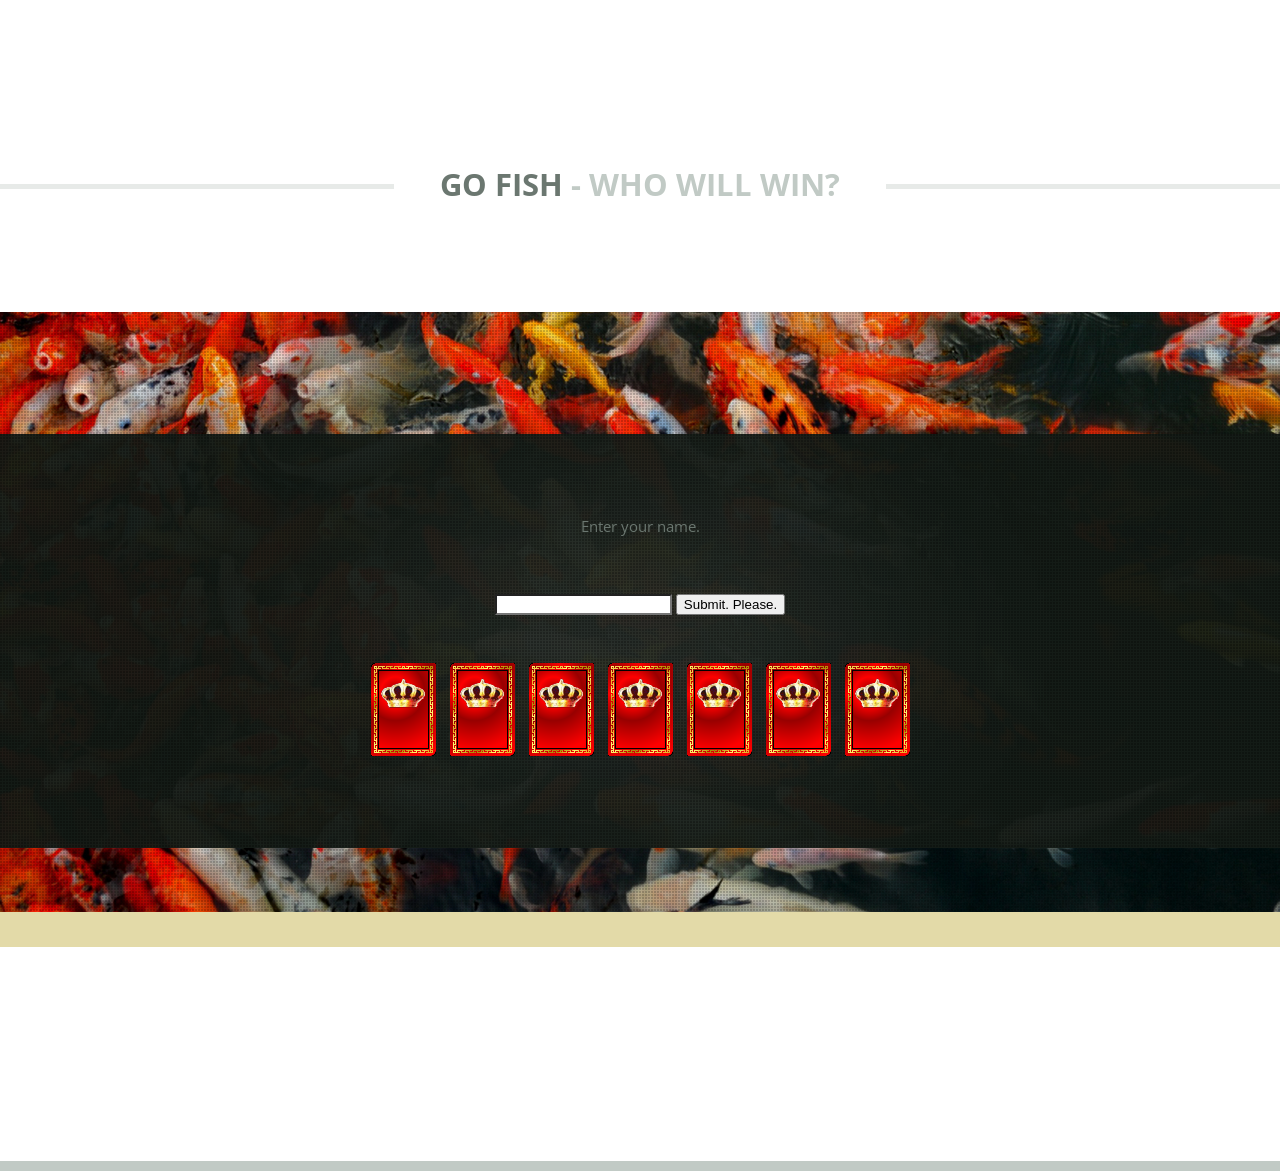
<file: index.html>
<!DOCTYPE HTML>

<html>
	<head>
		<title>Go Fish</title>
		<meta http-equiv="content-type" content="text/html; charset=utf-8">
		<meta name="description" content="">
		<meta name="keywords" content="">
		<link href="http://fonts.googleapis.com/css?family=Open+Sans:400,700|Open+Sans+Condensed:700" rel="stylesheet">
		<script src="js/jquery.min.js"></script>
		<script src="js/config.js"></script>
		<script src="js/skel.min.js"></script>
		<script src="js/skel-panels.min.js"></script>
		<script src="js/scripts.js"></script>

		<noscript>
 			<link rel="stylesheet" href="css/skel-noscript.css">
			<link rel="stylesheet" href="css/style.css">
			<link rel="stylesheet" href="css/style-desktop.css">
		</noscript>

    <link href="css/styles.css" rel="stylesheet" type="text/css" media="all">

	</head>
	<body class="homepage">
		<!-- Header -->
			<header id="header">
				<div class="logo">
					<div>
						<h1><a href="#" id="logo">GO FISH</a></h1>
						<span class="byline">- Who will win?</span>
					</div>
				</div>
			</header>
		<!-- /Header -->

		<!-- Banner -->
			<div id="banner-wrapper">
				<section id="banner">
					<div id="player-scoreboard">
            <div class="player-name"></div>
            <div class="match-count"></div>
            <div class="your-pairs"></div>
            <div class="match-list"></div>
					</div>
					<div id="computer-scoreboard">
            <div class="player-name"></div>
            <div class="match-count"></div>
            <div class="match-list"></div>
					</div>

					<form id="name-input">
						<p>Enter your name.</p>
						<input type="text" id="player-name"> </input>
						<button type="submit">Submit. Please.</button>
					</form>

					<form id="player-turn">
						<div id="computer-response"></div>
						<span id="have-any">
							<label for="ask">Do you have any...</label>
							<select id="rank">
							</select>
							<button type="submit">Ask!</button>
						</span>
					</form>

					<form id="computer-turn">
						<span id="computer-wants"></span>
						<button type="submit">Ok</button>
					</form>

					<div id="cards">
						<span class="card unknown"></span>
						<span class="card unknown"></span>
						<span class="card unknown"></span>
						<span class="card unknown"></span>
						<span class="card unknown"></span>
						<span class="card unknown"></span>
						<span class="card unknown"></span>
					</div>
				</section>
			</div>
		<!-- /Banner -->

		<!-- Main -->
			<div id="main-wrapper">
				<div id="main" class="container">
					<div class="row">
						<div class="12u">
						</div>
					</div>
				</div>
			</div>
	</body>
</html>
</file>
<file: css/skel-noscript.css>
html,body,div,span,applet,object,iframe,h1,h2,h3,h4,h5,h6,p,blockquote,pre,a,abbr,acronym,address,big,cite,code,del,dfn,em,img,ins,kbd,q,s,samp,small,strike,strong,sub,sup,tt,var,b,u,i,center,dl,dt,dd,ol,ul,li,fieldset,form,label,legend,table,caption,tbody,tfoot,thead,tr,th,td,article,aside,canvas,details,embed,figure,figcaption,footer,header,hgroup,menu,nav,output,ruby,section,summary,time,mark,audio,video{margin:0;padding:0;border:0;font-size:100%;font:inherit;vertical-align:baseline}article,aside,details,figcaption,figure,footer,header,hgroup,menu,nav,section{display:block}body{line-height:1}ol,ul{list-style:none}blockquote,q{quotes:none}blockquote:before,blockquote:after,q:before,q:after{content:'';content:none}table{border-collapse:collapse;border-spacing:0}body{-webkit-text-size-adjust:none}*,*:before,*:after{-moz-box-sizing:border-box;-webkit-box-sizing:border-box;-o-box-sizing:border-box;-ms-box-sizing:border-box;box-sizing:border-box}.container{width:1200px;margin:0 auto}.\31 2u{width:100%}.\31 1u{width:91.6666666667%}.\31 0u{width:83.3333333333%}.\39 u{width:75%}.\38 u{width:66.6666666667%}.\37 u{width:58.3333333333%}.\36 u{width:50%}.\35 u{width:41.6666666667%}.\34 u{width:33.3333333333%}.\33 u{width:25%}.\32 u{width:16.6666666667%}.\31 u{width:8.3333333333%}.\-11u{margin-left:91.6666666667%}.\-10u{margin-left:83.3333333333%}.\-9u{margin-left:75%}.\-8u{margin-left:66.6666666667%}.\-7u{margin-left:58.3333333333%}.\-6u{margin-left:50%}.\-5u{margin-left:41.6666666667%}.\-4u{margin-left:33.3333333333%}.\-3u{margin-left:25%}.\-2u{margin-left:16.6666666667%}.\-1u{margin-left:8.3333333333%}.row>*{padding:40px 0 0 40px;float:left;-moz-box-sizing:border-box;-webkit-box-sizing:border-box;-o-box-sizing:border-box;-ms-box-sizing:border-box;box-sizing:border-box}.row+.row>*{padding-top:40px}.row{margin-left:-40px}.row:after{content:'';display:block;clear:both;height:0}.row:first-child>*{padding-top:0}.row>*{padding-top:0}.row.flush{margin-left:0}.row.flush>*{padding:0 !important}.row.half>*{padding:20px 0 0 20px}.row.half+.row.half>*{padding-top:20px}.row.half{margin-left:-20px}.row.double>*{padding:80px 0 0 80px}.row.double+.row.double>*{padding-top:80px}.row.double{margin-left:-80px}
</file>
<file: css/style.css>
/*
	TXT 2.0 by HTML5 UP
	html5up.net | @n33co
	Free for personal and commercial use under the CCA 3.0 license (html5up.net/license)
*/

/*********************************************************************************/
/* Basic                                                                         */
/*********************************************************************************/

	*
	{
		-moz-box-sizing: border-box;
		-webkit-box-sizing: border-box;
		-o-box-sizing: border-box;
		-ms-box-sizing: border-box;
		box-sizing: border-box;
	}

	body
	{
		font-family: 'Open Sans', sans-serif;
		font-weight: 400;
		background: #f2f5f3;
		color: #6b7770;
		font-size: 11.5pt;
		line-height: 2em;
	}
	
	h1, h2, h3, h4, h5, h6, h7
	{
		font-family: 'Open Sans Condensed', sans-serif;
		font-weight: 700;
		text-transform: uppercase;
		color: #6b7770;
	}

	h1 a, h2 a, h3 a, h4 a, h5 a, h6 a, h7 a
	{
		text-decoration: none;
		color: inherit;
	}

	
	h2.major
	{
		position: relative;
		border-top: solid 5px #e7eae8;
	}

		h2.major span
		{
			background: #fff;
			position: relative;
			display: inline-block;
		}

		#footer h2.major span
		{
			background: #f2f5f3;
		}
	
	a
	{
		color: #006376;
		text-decoration: underline;
	}

		a:hover
		{
			text-decoration: none;
		}

	form
	{
	}
	
		form input,
		form select,
		form textarea
		{
			-webkit-appearance: none;
		}
			
	br.clear
	{
		clear: both;
	}
	
	p, ul, ol, dl, table
	{
		margin-bottom: 3em;
	}
	
	section,
	article
	{
		margin-bottom: 6em;
	}
	
	section > :last-child,
	article > :last-child
	{
		margin-bottom: 0;
	}

	section:last-child,
	article:last-child
	{
		margin-bottom: 0;
	}

	.byline
	{
		display: block;
		font-family: 'Open Sans Condensed', sans-serif;
		font-weight: 700;
		text-transform: uppercase;
		color: #c1cac5;
	}

	.image
	{
		position: relative;
		display: inline-block;
		border-radius: 8px;
	}
	
		.image img
		{
			display: block;
			width: 100%;
			border-radius: 8px;
		}
		
		/*
			Note: The following style adds the textured/pixelated look to content
			images. I added this to help mask the distortion introduced when a browser
			resizes an image, but if you don't want this to happen just remove or comment
			out the entire style.
		*/
		
		.image:before
		{
			content: '';
			position: absolute;
			left: 0;
			top: 0;
			width: 100%;
			height: 100%;
			background: url('images/overlay.png');
			opacity: 0.2;
			border-radius: 8px;
		}

	.image-full
	{
		display: block;
		width: 100%;
		margin: 0 0 2em 0;
	}
	
	.image-left
	{
		float: left;
		margin: 0 2em 2em 0;
	}
	
	.image-centered
	{
		display: block;
		margin: 0 0 2em 0;
	}

		.image-centered img
		{
			margin: 0 auto;
			width: auto;
		}
		
	.button
	{
		display: inline-block;
		font-family: 'Open Sans Condensed', sans-serif;
		font-weight: 700;
		text-transform: uppercase;
		text-decoration: none;
		background: #e3daa8;
		color: #fff;
		border-radius: 8px;
		outline: 0;
		-moz-transition: background-color .2s ease-in-out;
		-webkit-transition: background-color .2s ease-in-out;
		-o-transition: background-color .2s ease-in-out;
		-ms-transition: background-color .2s ease-in-out;
		transition: background-color .2s ease-in-out;
	}

		.button:hover
		{
			background: #ebe3b2;
		}
	
		.button-alt
		{
			background: #c1cac5;
		}

			.button-alt:hover
			{
				background: #ccd5d0;
			}

	.actions
	{
	}

	ul.style1
	{
		list-style: disc;
		padding-left: 1.5em;
	}

	ul.style2
	{
	}
	
		ul.style2 > li
		{
			border-top: solid 2px #e7eae8;
			padding-top: 2.35em;
			margin-top: 2.35em;
		}
		
		ul.style2 > li:first-child
		{
			border-top: 0;
			padding-top: 0;
			margin-top: 0;
		}

	ul.contact
	{
	}
	
		ul.contact li
		{
			position: relative;
			display: inline-block;
			margin: 0 0.25em 0 0.25em;
			top: 0;
			-moz-transition: top .15s ease-in-out;
			-webkit-transition: top .15s ease-in-out;
			-o-transition: top .15s ease-in-out;
			-ms-transition: top .15s ease-in-out;
			transition: top .15s ease-in-out;
		}

			ul.contact li a
			{
				display: block;
				position: relative;
				background: #c1cac5 url('images/icons-contact.png');
				width: 48px;
				height: 48px;
				text-indent: -9999px;
				border-radius: 6px;
				outline: 0;
				-moz-transition: background-color .2s ease-in-out;
				-webkit-transition: background-color .2s ease-in-out;
				-o-transition: background-color .2s ease-in-out;
				-ms-transition: background-color .2s ease-in-out;
				transition: background-color .2s ease-in-out;
			}
			
				ul.contact li a.facebook				{ background-position: 0px 0px; }
					ul.contact li:hover a.facebook		{ background-color: #3C5A98; }
				ul.contact li a.twitter					{ background-position: -48px 0px; }
					ul.contact li:hover a.twitter		{ background-color: #2DAAE4; }
				ul.contact li a.rss						{ background-position: -96px 0px; }
					ul.contact li:hover a.rss			{ background-color: #F2600B; }
				ul.contact li a.dribbble				{ background-position: -144px 0px; }
					ul.contact li:hover a.dribbble		{ background-color: #C4376B; }
				ul.contact li a.linkedin				{ background-position: -192px 0px; }
					ul.contact li:hover a.linkedin		{ background-color: #006599; }
				ul.contact li a.tumblr					{ background-position: -240px 0px; }
					ul.contact li:hover a.tumblr		{ background-color: #31516A; }
				ul.contact li a.googleplus				{ background-position: -288px 0px; }
					ul.contact li:hover a.googleplus	{ background-color: #DA2713; }

			ul.contact li:hover
			{
				top: -5px;
			}

			ul.contact li:active
			{
				top: 0;
			}

	ul.special
	{
	}
	
		ul.special li
		{
			position: relative;
			display: inline-block;
			margin: 0 1.5em 0 1.5em;
			top: 0;
			-moz-transition: top .15s ease-in-out;
			-webkit-transition: top .15s ease-in-out;
			-o-transition: top .15s ease-in-out;
			-ms-transition: top .15s ease-in-out;
			transition: top .15s ease-in-out;
		}

			ul.special li:hover
			{
				top: -10px;
			}

				ul.special li:hover a
				{
					background: #b9d2ce;
				}

			ul.special a
			{
				display: block;
				position: relative;
				background: #c1cac5;
				width: 12em;
				height: 12em;
				border-radius: 6em;
				text-indent: -9999px;
				outline: 0;
				-moz-transition: background-color .2s ease-in-out;
				-webkit-transition: background-color .2s ease-in-out;
				-o-transition: background-color .2s ease-in-out;
				-ms-transition: background-color .2s ease-in-out;
				transition: background-color .2s ease-in-out;
			}

				ul.special a:before
				{
					content: '';
					position: absolute;
					width: 128px;
					height: 128px;
					left: 50%;
					top: 50%;
					margin-top: -64px;
					margin-left: -64px;
					background: url('images/icons-special.png');
				}
				
					ul.special a.battery:before
					{
						background-position: 0px 0px;
					}
				
					ul.special a.tablet:before
					{
						background-position: -128px 0px;
					}
				
					ul.special a.flask:before
					{
						background-position: -256px 0px;
					}
				
					ul.special a.chart:before
					{
						background-position: -384px 0px;
					}

	ul.meta
	{
		font-size: 0.85em;
		color: #a1aaa5;
	}
	
		ul.meta li
		{
			position: relative;
			display: inline-block;
			padding-left: 24px;
			margin-left: 1em;
		}

			ul.meta li a
			{
				color: inherit;
				outline: 0;
			}

		ul.meta li:first-child
		{
			margin-left: 0;
		}
		
		ul.meta li:before
		{
			content: '';
			display: block;
			position: absolute;
			width: 16px;
			height: 16px;
			left: 0;
			top: 50%;
			margin-top: -8px;
			background: url('images/icons-meta.png');
		}
		
			ul.meta li.timestamp:before
			{
				background-position: 0px 0px;
			}
		
			ul.meta li.comments:before
			{
				background-position: -16px 0px;
			}

/*********************************************************************************/
/* Section + Article Types                                                       */
/*********************************************************************************/

	.is-highlight
	{
		text-align: center;
	}

	.is-features
	{
	}
	
	.is-feature
	{
	}

	.is-blog
	{
	}

	.is-post
	{
	}

	.is-post-summary
	{
	}

	.is-page-content
	{
	}

/*********************************************************************************/
/* Sidebar + Content                                                             */
/*********************************************************************************/

	.sidebar
	{
	}
	
	.content
	{
	}

/*********************************************************************************/
/* Wrappers                                                                      */
/*********************************************************************************/

	#banner-wrapper
	{
		position: relative;
		background: url('../images/koi.jpg') center center no-repeat;
		background-size: cover;
		z-index: 1;
		height: 600px;
	}

		/*
			Note: The following style adds the textured/pixelated look to the banner
			image. I added this to help mask the distortion introduced when a browser
			resizes an image, but if you don't want this to happen just remove or comment
			out the entire style.
		*/

		#banner-wrapper:before
		{
			content: '';
			position: absolute;
			left: 0;
			top: 0;
			width: 100%;
			height: 100%;
			background: url('images/overlay.png');
			opacity: 0.175;
		}
	
	#main-wrapper
	{
		background: #fff;
		border-top: solid 5px #e3daa8;
		border-bottom: solid 5px #c1cac5;
	}
	
/*********************************************************************************/
/* Header                                                                        */
/*********************************************************************************/

	#header
	{
	}

/*********************************************************************************/
/* Nav                                                                           */
/*********************************************************************************/

	#nav
	{
	}

/*********************************************************************************/
/* Banner                                                                        */
/*********************************************************************************/

	#banner
	{
		position: relative;
		background: rgba(21, 28, 23, 0.95);
		text-align: center;
		z-index: 2;
	}

		#banner:before
		{
			content: '';
			position: absolute;
			left: 0;
			top: 0;
			width: 100%;
			height: 100%;
			background: url('images/highlight.png') center center;
			background-size: 100% 200%;
		}

		#banner:after
		{
			content: '';
			position: absolute;
			left: 0;
			top: 0;
			width: 100%;
			height: 100%;
			background: url('images/overlay.png');
			opacity: 0.25;
		}
	
		#banner > *
		{
			position: relative;
			z-index: 3;
		}
	
		#banner h2
		{
			color: #fff;
		}
		
		#banner .byline
		{
			color: #575d59;
		}

		#banner .button
		{
			color: #b4b7b5;
			background: transparent !important;
			border: solid 4px rgba(87, 93, 89, 0.35);
			border-radius: 16px;
			-moz-transition: border-color .2s ease-in-out, color .2s ease-in-out;
			-webkit-transition: border-color .2s ease-in-out, color .2s ease-in-out;
			-o-transition: border-color .2s ease-in-out, color .2s ease-in-out;
			-ms-transition: border-color .2s ease-in-out, color .2s ease-in-out;
			transition: border-color .2s ease-in-out, color .2s ease-in-out;
		}

			#banner .button:hover
			{
				color: #e4e7e5;
				border-color: rgba(87, 93, 89, 0.75);
			}

			#banner .button:active
			{
				color: #fff;
				border-color: rgba(97, 103, 99, 1.0);
			}


/*********************************************************************************/
/* Main                                                                          */
/*********************************************************************************/

	#main
	{
	}

/*********************************************************************************/
/* Footer                                                                        */
/*********************************************************************************/

	#footer
	{
	}
	
		#footer a
		{
			color: inherit;
		}

/*********************************************************************************/
/* Copyright                                                                     */
/*********************************************************************************/

	#copyright
	{
		display: inline-block;
		background: #e7eae8;
		padding: 0.75em 2em 0.75em 2em;
		border-radius: 8px;
		font-size: 0.85em;
		color: #8b9790;
	}
	
		#copyright a
		{
			color: inherit;
		}
</file>
<file: css/style-desktop.css>
/*
	TXT 2.0 by HTML5 UP
	html5up.net | @n33co
	Free for personal and commercial use under the CCA 3.0 license (html5up.net/license)
*/

/*********************************************************************************/
/* Basic                                                                         */
/*********************************************************************************/

	body
	{
		min-width: 1200px;
	}

	h1, h2, h3, h4, h5, h6, h7
	{
		margin: 0 0 0.5em 0;
	}

	h2
	{
		font-size: 1.65em;
	}

		h2.major
		{
			font-size: 1.65em;
			text-align: center;
			margin: 0 0 3em 0;
		}

			h2.major span
			{
				top: -0.775em;
				padding: 0 1.5em 0 1.5em;
			}

			#footer h2.major
			{
				margin: 0 0 1em 0;
			}
			
			.sidebar h2.major
			{
				text-align: left;
				margin: 0 0 1em 0;
			}
			
				.sidebar h2.major span
				{
					padding-left: 0;
				}

	h3
	{
		font-size: 1.25em;
	}

	h4
	{
		font-size: 1.25em;
	}

	.button
	{
		font-size: 1.25em;
		padding: 0.85em 1.85em 0.85em 1.85em;
	}

	.button-big
	{
		font-size: 1.65em;
		padding: 0.85em 1.85em 0.85em 1.85em;
	}
	
	.actions
	{
		text-align: center;
		margin: 2em 0 0 0;
	}
	
		.actions .button
		{
			margin: 0 0.5em 0 0.5em;
		}

/*********************************************************************************/
/* Section + Article Types                                                       */
/*********************************************************************************/

	.is-highlight
	{
	}
	
		.is-highlight .special
		{
			margin: 0 0 4em 0;
		}

		.is-highlight h2
		{
			font-size: 3em;
			margin: 0 0 0.75em 0;
		}

		.is-highlight .byline
		{
			font-size: 1.65em;
			margin: 0 0 1.5em 0;
		}

	.is-feature
	{
		text-align: center;
	}
	
	.is-post
	{
	}

		.is-post header
		{
			margin: 0 0 2.5em 0;
		}

		.is-post h3
		{
			font-size: 3em;
			margin: 0 0 0.5em 0;
		}

		.is-post .byline
		{
			font-size: 1.65em;
			margin: 0 0 0.5em 0;
		}

		.is-post ul.meta
		{
			margin: 0 0 0.5em 0;
		}
	
	.is-post-summary
	{
	}
	
		.is-post-summary h3
		{
			line-height: 1em;
			margin: 0 0 0.75em 0;
		}

		.is-post-summary .meta
		{
			margin: 0;
			line-height: 1em;
		}

	.is-page-content
	{
	}

		.is-page-content header
		{
			margin: 0 0 2.5em 0;
		}

		.is-page-content h2
		{
			font-size: 3em;
			margin: 0 0 0.5em 0;
		}

		.is-page-content .byline
		{
			font-size: 1.65em;
			margin: 0 0 0.5em 0;
		}

		.is-page-content ul.meta
		{
			margin: 0 0 0.5em 0;
		}

/*********************************************************************************/
/* Sidebar + Content                                                             */
/*********************************************************************************/

	.sidebar
	{
		padding-top: 0.5em;
	}
	
		.homepage .sidebar
		{
			padding-top: 0;
		}

	.content
	{
	}

		.content-left
		{
			padding-right: 2em;
		}
	
		.content-right
		{
			padding-left: 2em;
		}

/*********************************************************************************/
/* Wrappers                                                                      */
/*********************************************************************************/

	#banner-wrapper
	{
		padding: 8em 0 8em 0;
	}
	
	#main-wrapper
	{
		border-top-width: 35px;
		border-bottom-width: 10px;
	}
	
/*********************************************************************************/
/* Header                                                                        */
/*********************************************************************************/

	#header
	{
		text-align: center;
		font-size: 2em;
		font-family: 'Open Sans Condensed', sans-serif;
		font-weight: 700;
		text-transform: uppercase;
		padding: 6em 0 3em 0;
		background: #fff;
		margin: 0 auto;
	}

		#header .logo
		{
			position: relative;
			text-align: center;
			border-top: solid 5px #e7eae8;
		}

			#header .logo div
			{
				background: #fff;
				position: relative;
				display: inline-block;
				padding: 0 1.5em 0 1.5em;
				top: -0.65em;
			}
		
			#header .logo h1,
			#header .logo .byline
			{
				display: inline;
			}

/*********************************************************************************/
/* Nav                                                                           */
/*********************************************************************************/

	#nav
	{
		position: fixed;
		top: 0;
		left: 0;
		z-index: 1000;
		background: rgba(255,255,255,0.95);
		width: 100%;
		height: 3.5em;
		line-height: 3.5em;
		text-align: center;
		font-family: 'Open Sans Condensed', sans-serif;
		font-weight: 700;
		text-transform: uppercase;
	}

		#nav:after
		{
			content: '';
			position: absolute;
			left: 0;
			top: 0;
			width: 100%;
			height: 100%;
			background: url('images/overlay.png');
			opacity: 0.03;
		}

		#nav ul
		{
			position: relative;
			z-index: 1001;
		}
	
		#nav li
		{
			display: inline-block;
			margin: 0 0.5em 0 0.5em;
			top: 0;
			position: relative;
			-moz-transition: top .15s ease-in-out;
			-webkit-transition: top .15s ease-in-out;
			-o-transition: top .15s ease-in-out;
			-ms-transition: top .15s ease-in-out;
			transition: top .15s ease-in-out;
		}

			#nav li a
			{
				position: relative;
				display: block;
				text-decoration: none;
				color: #6b7770;
				top: -3px;
				padding: 3px 1.5em 0.25em 1.5em;
				border-bottom-left-radius: 6px;
				border-bottom-right-radius: 6px;
				outline: 0;
				-moz-transition: background-color .075s ease-in-out, color .075s ease-in-out;
				-webkit-transition: background-color .075s ease-in-out, color .075s ease-in-out;
				-o-transition: background-color .075s ease-in-out, color .075s ease-in-out;
				-ms-transition: background-color .075s ease-in-out, color .075s ease-in-out;
				transition: background-color .075s ease-in-out, color .075s ease-in-out;
			}

			#nav li:hover
			{
				top: 3px;
			}

				#nav li:hover a
				{
					background: #C1CAC5;
					color: #fff;
				}

			#nav li.current_page_item
			{
			}

				#nav li.current_page_item a
				{
					background: #e3daa8;
					color: #fff;
				}

/*********************************************************************************/
/* Banner                                                                        */
/*********************************************************************************/

	#banner
	{
		padding: 5em 0 5em 0;
	}
	
		#banner h2
		{
			font-size: 2.75em;
			margin: 0 0 0.75em 0;
		}
		
		#banner .byline
		{
			font-size: 1.35em;
			margin: 0 0 1.75em 0;
		}

		#banner .button
		{
			font-size: 1.5em;
		}

/*********************************************************************************/
/* Main                                                                          */
/*********************************************************************************/

	#main
	{
		padding: 4em 0 4em 0;
	}

		#main > .row
		{
			padding: 3em 0 3em 0;
		}

/*********************************************************************************/
/* Footer                                                                        */
/*********************************************************************************/

	#footer
	{
		text-align: center;
		padding: 8em 0 8em 0;
	}
	
		#footer > .row
		{
			padding: 2em 0 2em 0;
		}
	
/*********************************************************************************/
/* Copyright                                                                     */
/*********************************************************************************/

	#copyright
	{
		margin: 4em 0 0 0;
	}
</file>
<file: css/styles.css>
select {
  width: 80px;
  font-size: 14px;
  height: 20px;
}

#name-input {
  margin-left: auto;
  margin-right: auto;
}

#player-scoreboard {
  float: left;
  margin-left: 20px;
}

#computer-scoreboard {
  float: right;
  margin-right: 20px;
}

.player-name {
  font-weight: bold;
}

#cards {
  margin-top: 40px;
}

#player-turn {
  display: none;
}

#computer-turn {
  display: none;
}

#board {
  overflow: hidden;
  width: 340px;
  height: 492px;
}

.card {
  width: 65px;
  height: 93px;
  display: inline-block;
  background-image: url('../images/cards.png');
  margin: 5px;
}
.unknown {
  background-position: -545px -1345px;
}

.sA {
  background-position: -137px -1057px;
}
.s2 {
  background-position: -69px -1057px;
}
.s3 {
  background-position: -1px -1057px;
}
.s4 {
  background-position: -69px -1153px;
}
.s5 {
  background-position: -1px -1153px;
}
.s6 {
  background-position: -681px -1057px;
}
.s7 {
  background-position: -613px -1057px;
}
.s8 {
  background-position: -545px -1057px;
}
.s9 {
  background-position: -477px -1057px;
}
.s0 {
  background-position: -409px -1057px;
}
.sJ {
  background-position: -341px -1057px;
}
.sQ {
  background-position: -273px -1057px;
}
.sK {
  background-position: -205px -1057px;
}
.dA {
  background-position: -273px -1153px;
}
.d2 {
  background-position: -341px -1249px;
}
.d3 {
  background-position: -273px -1249px;
}
.d4 {
  background-position: -205px -1249px;
}
.d5 {
  background-position: -137px -1249px;
}
.d6 {
  background-position: -69px -1249px;
}
.d7 {
  background-position: -1px -1249px;
}
.d8 {
  background-position: -681px -1153px;
}
.d9 {
  background-position: -613px -1153px;
}
.d0 {
  background-position: -545px -1153px;
}
.dJ {
  background-position: -477px -1153px;
}
.dQ {
  background-position: -409px -1153px;
}
.dK {
  background-position: -341px -1153px;
}
.hA {
  background-position: -409px -1249px;
}
.h2 {
  background-position: -477px -1345px;
}
.h3 {
  background-position: -409px -1345px;
}
.h4 {
  background-position: -341px -1345px;
}
.h5 {
  background-position: -273px -1345px;
}
.h6 {
  background-position: -205px -1345px;
}
.h7 {
  background-position: -137px -1345px;
}
.h8 {
  background-position: -69px -1345px;
}
.h9 {
  background-position: -1px -1345px;
}
.h0 {
  background-position: -681px -1249px;
}
.hJ {
  background-position: -613px -1249px;
}
.hQ {
  background-position: -545px -1249px;
}
.hK {
  background-position: -477px -1249px;
}
.cA {
  background-position: -1px -1px;
}
.c2 {
  background-position: -69px -1057px;
}
.c3 {
  background-position: -1px -1057px;
}
.c4 {
  background-position: -681px -1px;
}
.c5 {
  background-position: -613px -1px;
}
.c6 {
  background-position: -545px -1px;
}
.c7 {
  background-position: -477px -1px;
}
.c8 {
  background-position: -409px -1px;
}
.c9 {
  background-position: -341px -1px;
}
.c0 {
  background-position: -273px -1px;
}
.cJ {
  background-position: -205px -1px;
}
.cQ {
  background-position: -137px -1px;
}
.cK {
  background-position: -69px -1px;
}
</file>
